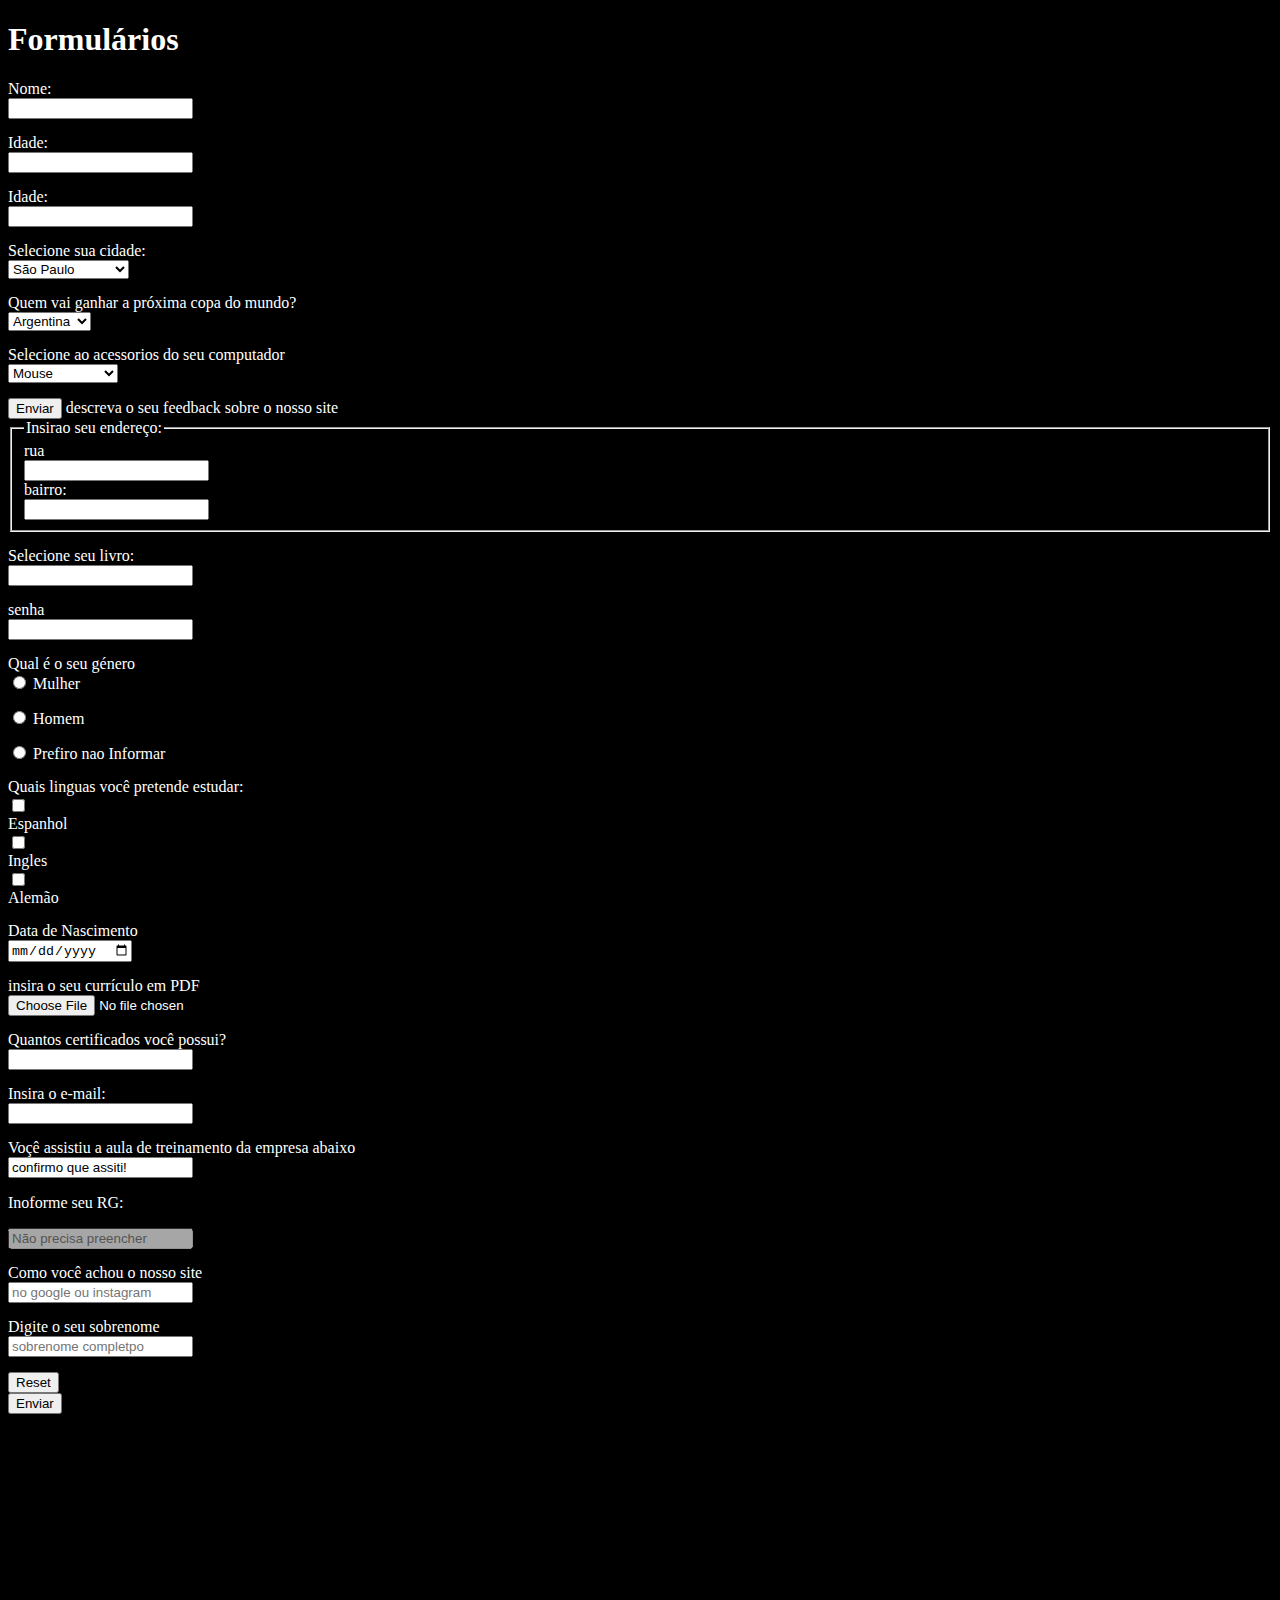
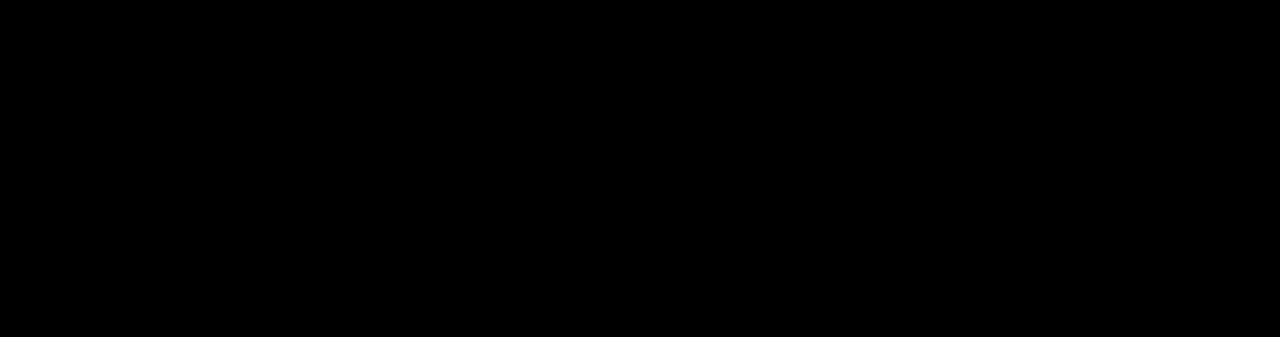
<file: atividade antiga/index.html>
<!DOCTYPE html>
<html lang="pt-br">
<head>
    <meta charset="UTF-8">
    <meta name="viewport" content="width=device-width, initial-scale=1.0">
    <title>Formulários</title>
    <link rel="stylesheet" href="./css/style.css" />
</head>
<body>
<h1>Formulários</h1>
  <form action="registro.php" method="GET">
    <div>
        <label>Nome:</label>
        <input type="text"/>
    </div>
 
    <!-- Atributo Name -->
 
    <div>
        <label>Idade:</label>
        <input type="text" name="age"/>
    </div>
 
    <!-- Atributo Label -->
 
    <div>
        <label for="age">Idade:</label>
        <input type="text" name="age"/>
    </div>
 
    <!-- Select -->
 
    <div>
        <label for="cidade">Selecione sua cidade:</label>
        <select name="cidade">
            <option value="São Paulo">São Paulo</opton>
            <option value="Tabõao da Serra">Taboão da Serra</option>
            <option value="Osasco">Osasco</option>
        </select>
    </div>
 
    <!-- Selected -->
 
    <div>
        <label for="selecao">Quem vai ganhar a próxima copa do mundo?</label>
        <select name="times">
            <option value="Argentina">Argentina</option>
            <option value="Fanca">França</option>
            <option value="Alemanha">Alemanha</option>
            <option value="Brasil">Brasil</option>
        </select>
    </div>
 
    <!-- acessorios de varios select -->
 
    <div>
 
            <label for="acessorios">Selecione ao acessorios do seu computador</label>
 
            <select name="acessorios">
                <option value="mouse">Mouse</option>
                <option value="teclado">Teclado</option>
                <option value="fone-de-ouvido">fone de ouvido</option>
                <option value="webcam">webcam</option>
            </select>
 
    </div>
 
    <!-- Submit botão -->
        <input type="submit" value="Enviar"/>
   
    <!-- textura -->
 
    <label for="feedback">descreva o seu feedback sobre o nosso site</label>
    <textura name="feedback"></textura>
 
    <!-- fildset e a "linha" - "legenda"-->
 
    <div>
        <fieldset>
        <legend>Insirao seu endereço:</legend>
        <label for="rua">rua</label>
        <input type="text" name="rua"/>
        <label for="bairro">bairro:</label>
        <input type="text" name="bairro"/>
        </fieldset>
    </div>
 
    <!-- Datalist -->
 
    <div>
        <label for="livro">Selecione seu livro:</label>
        <input type="text" list="livros" name="livro"/>
    </div>
 
    <datalist id="livros">
        <option value="Meu pé de laranja lima"></option>
        <option value="O pequeno príncipe"></option>
        <option value="five nights at freddy's: olhos prateados"></option>
        <option value="O morro dos ventos uivantes"></option>
    </datalist>
 
    <!-- password -->
 
    <div>
        <label for="senha">senha</label>
        <input type="password" name="senha"/>
    </div>
 
    <!-- input radio -->    
    <div>
        <label for="genero">Qual é o seu género</label>
        <div class="radio">
            <input type="radio" value="Mulher" name="genero"/>
            <label for="Mulher">Mulher</label>
        </div>
        <div class="radio">
            <input type="radio" value="Homem" name="genero"/>
            <label for="Homem">Homem</label>
        </div>
        <div class="radio">
            <input type="radio" value="prefiro-nao-informa" name="genero"/>
            <label for="Outro">Prefiro nao Informar</label>
        </div>
    </div>
 
    <!-- imput checkbox -->

    <div>
        <label for="linguasestrangeiras">Quais linguas você pretende estudar:</label>
        
        <!-- reaproveitando css da class radio -->

        <input type="checkbox" name=""linguasestrangeiras" value="espanhol"> <label for="espanhol">Espanhol</label>

        <input type="checkbox" name=""linguasestrangeiras" value="ingles"> <label for="ingles">Ingles</label>

        <input type="checkbox" name=""linguasestrangeiras" value="alemao"> <label for="alemao">Alemão</label>

    </div>

    <!-- impult data -->

    <div>
        <label for="datadenascimento">Data de Nascimento</label>
        <input type="date" name="datadenascimento"/>
    </div>

      <!-- input file -->

      <div>
        <label for="arquivo">insira o seu currículo em PDF</label>
       <input type="file" name="arquivo">
     
    </div>
     
     <!-- input number -->
     <div>
        <div>
           
       <label for="certificado">Quantos certificados você possui?</label>
       <input type="number" name="certificados">
     
     </div>

     <!-- input E-mail -->
      <div>
        <label for="emailinserido">Insira o e-mail:</label>
        <input type="email" name="emailinserido">
      </div>

      <!-- atributo de valores -->
      <div>
        <label for="confirmaraula">Voçê assistiu a aula de treinamento da empresa abaixo</label>
        <input type="text" value="confirmo que assiti!" name="confirmaraula">
      </div>

      <!-- Atributo disabled -->
 
    <div>
        <p>Inoforme seu RG:</p>
        <input type="text" value="Não precisa preencher" disabled>
    </div>

    <!-- Atributo Placeholder -->
    <div>
        <label for="pesquisa">Como você achou o nosso site</label>
        <input type="text" name="pesquisa" placeholder="no google ou instagram">
    </div>

    <!-- atributo required -->
    <div>
        <label for="sobrenome">Digite o seu sobrenome</label>
        <input type="text" name="sobrenome" placeholder="sobrenome completpo" required>
    </div>



    <!-- limpando/resetando o formulario -->
    <input type="reset" valve="limpar"/>
 
 
 
 
 
 
    <!-- submit botao -->
 
    <input type="submit" value="Enviar"/>
 
 
 
  </form>
</body>
</html>
</file>
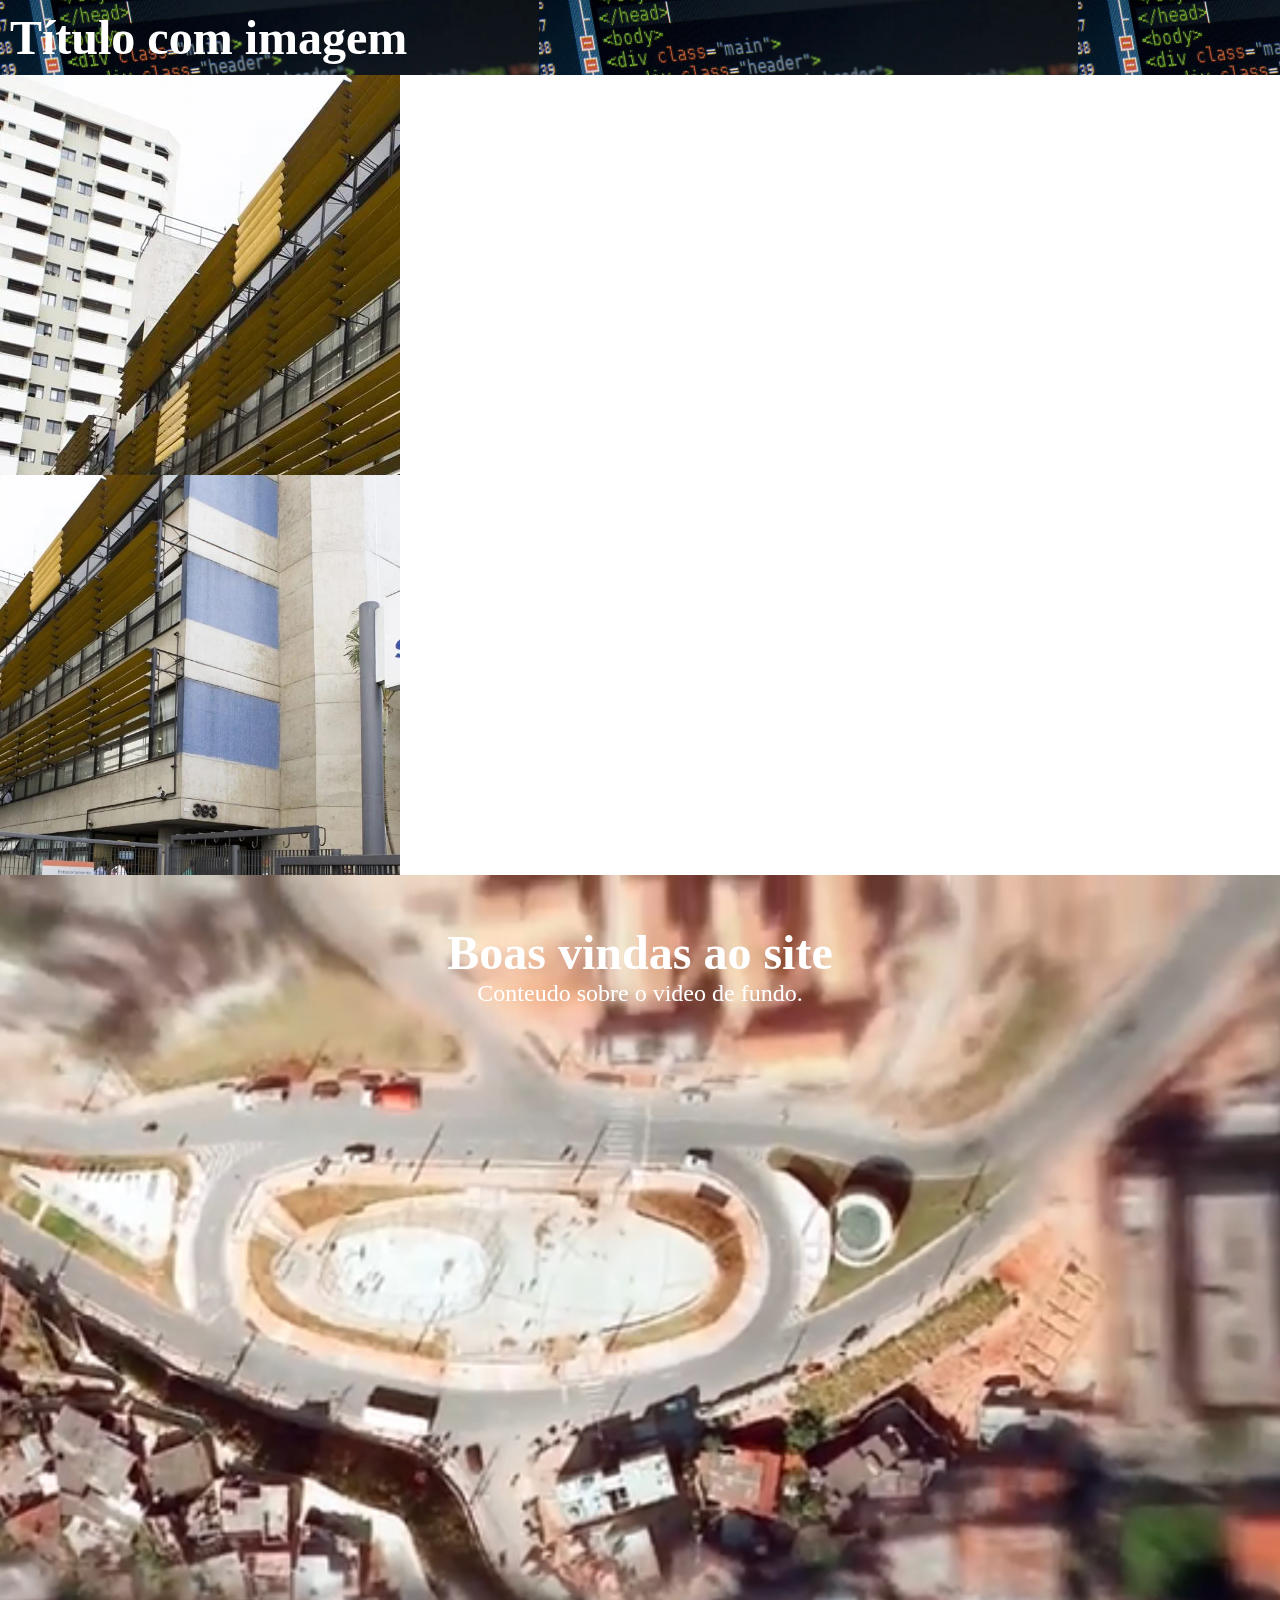
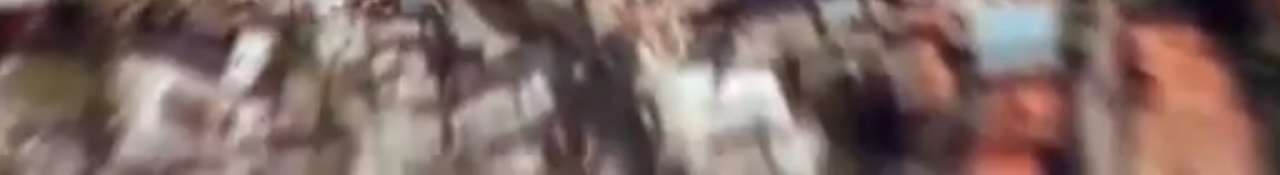
<file: backgrond/index.html>
<!DOCTYPE html>
<html lang="pt-br">
<head>
    <meta charset="UTF-8">
    <meta name="viewport" content="width=device-width, initial-scale=1.0">
    <title>Background image</title>
    <link rel="stylesheet" href="./css do backgrond/style.css" />
</head>
<body>
    <!-- Background img -->
 
    <h1 class="bgimage">Título com imagem</h1>
 
    <!-- Centralizar o Background imag -->
     <div class="bgimg-naocentral"></div>
     <div class="bgimg-central"></div>


     <!-- videos com bacrkgrond -->



    <div class="video-background">
        <video autoplay muted loop id="meuVideo">
            <source src="./videos/zoomterra.mp4"
            typer="video/mp4">
        </video>
        <div class="content">
        <h1>Boas vindas ao site</h1>
        <p>Conteudo sobre o video de fundo.</p>
        </div>
    </div>
        
    



</body>


</html>
</file>
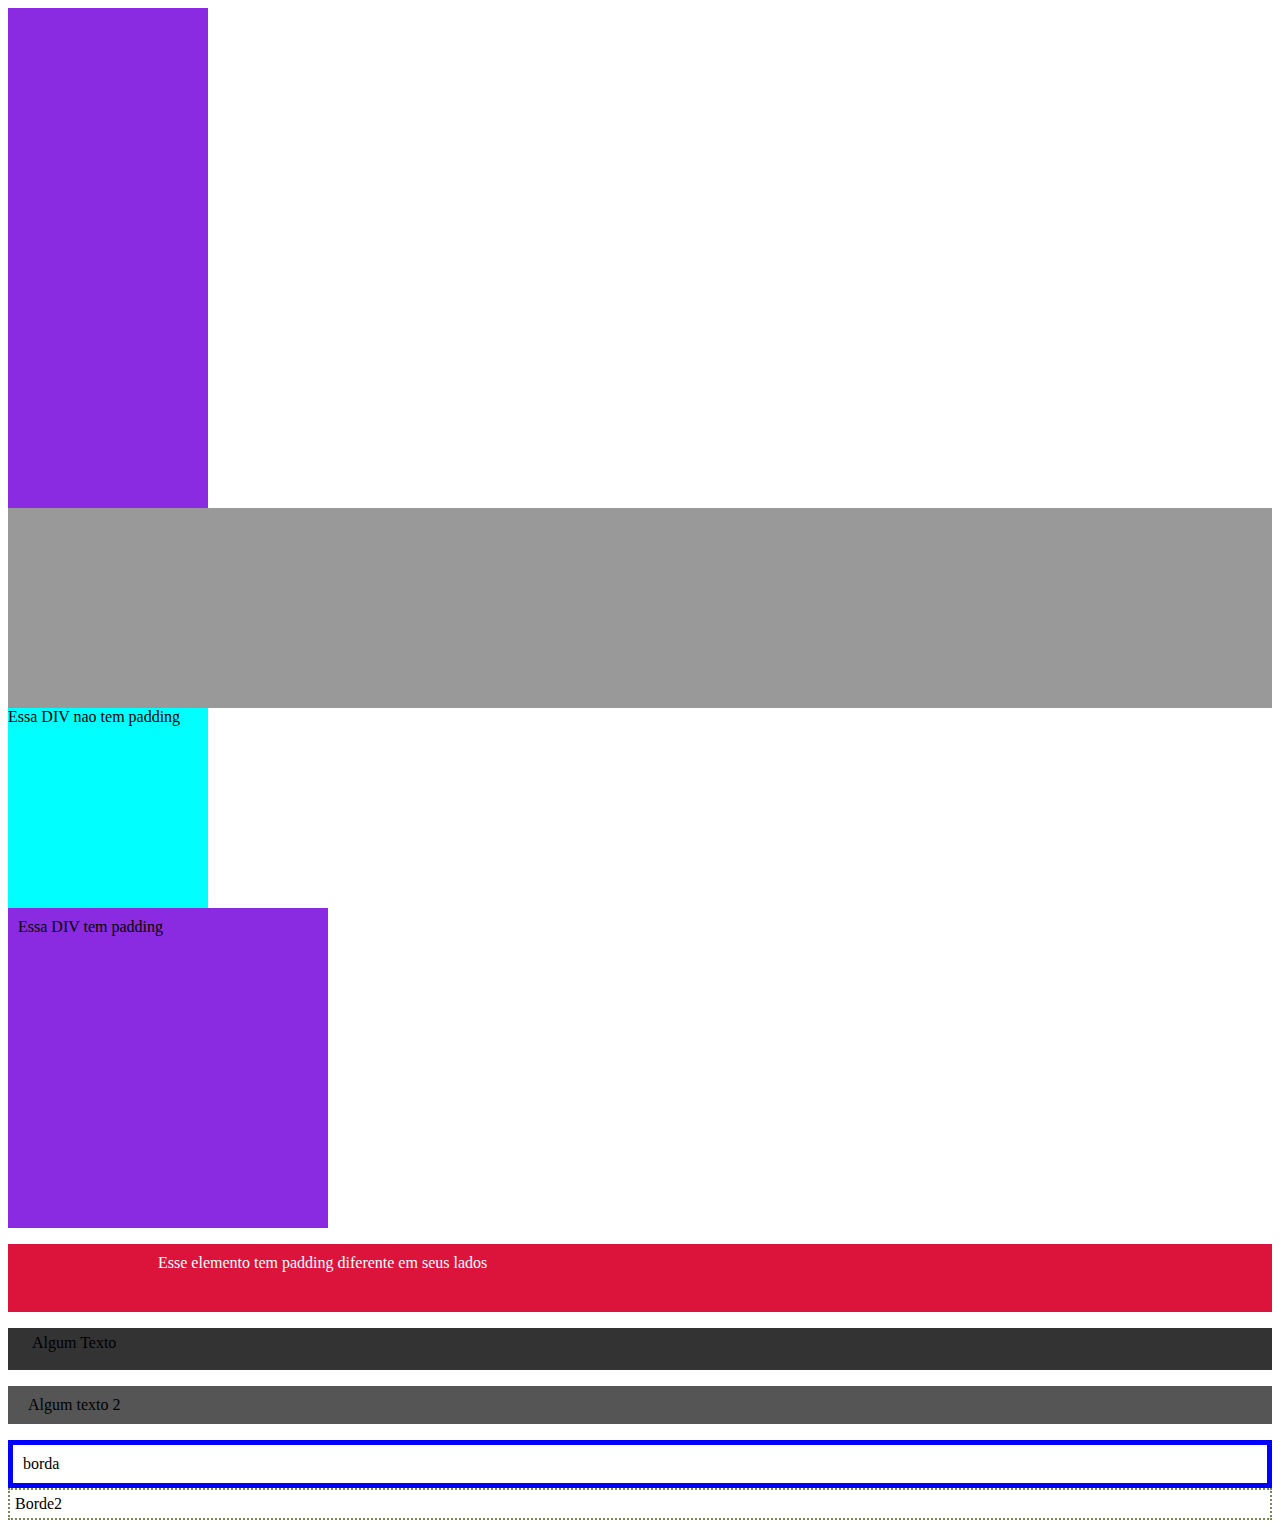
<file: boxmodel/index.html>
<!DOCTYPE html>
<html lang="pt-br">
<head>
    <meta charset="UTF-8">
    <meta name="viewport" content="width=device-width, initial-scale=1.0">
    <title>box model</title>
    <link rel="stylesheet" href="./css/style.css"
</head>
<body>
    <!-- altura e largura -->
    <div class="altura-largura"></div>
    <div class="altura-largura-nova"></div>

    <!-- padding -->

    <div class="sem-padding">Essa DIV nao tem padding</div>
    <div class="com-padding">Essa DIV tem padding</div>

    <!-- padding por lados -->
    <p class="padding-lados">Esse elemento tem padding diferente em seus lados</p>

    <!-- shorthand propriedades / propriedades abreviadas -->

    <p class="shorthand-padding">Algum Texto</p>
    <p class="shorthand-padding2">Algum texto 2</p>

    <!-- border -->

    <div class="border">borda</div>
    <div class="borde2">Borde2</div>








</body>
</html>
</file>
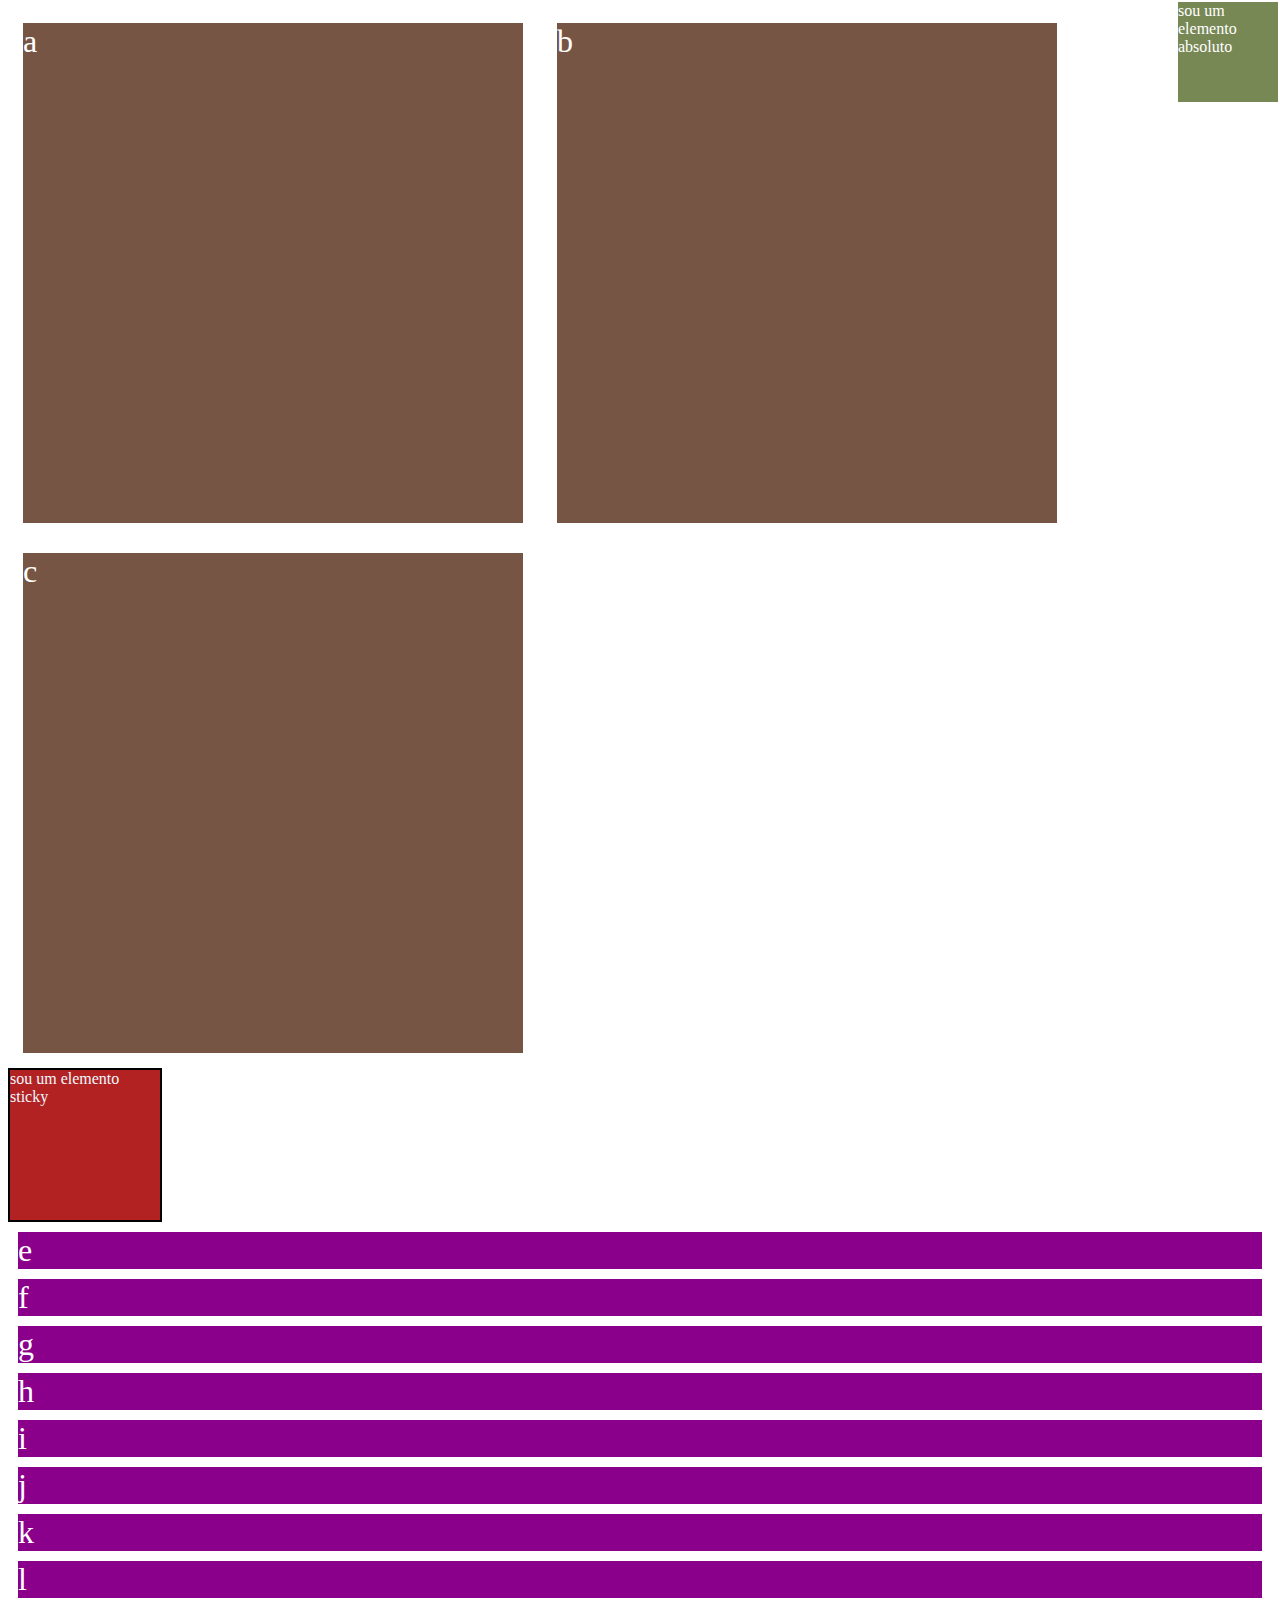
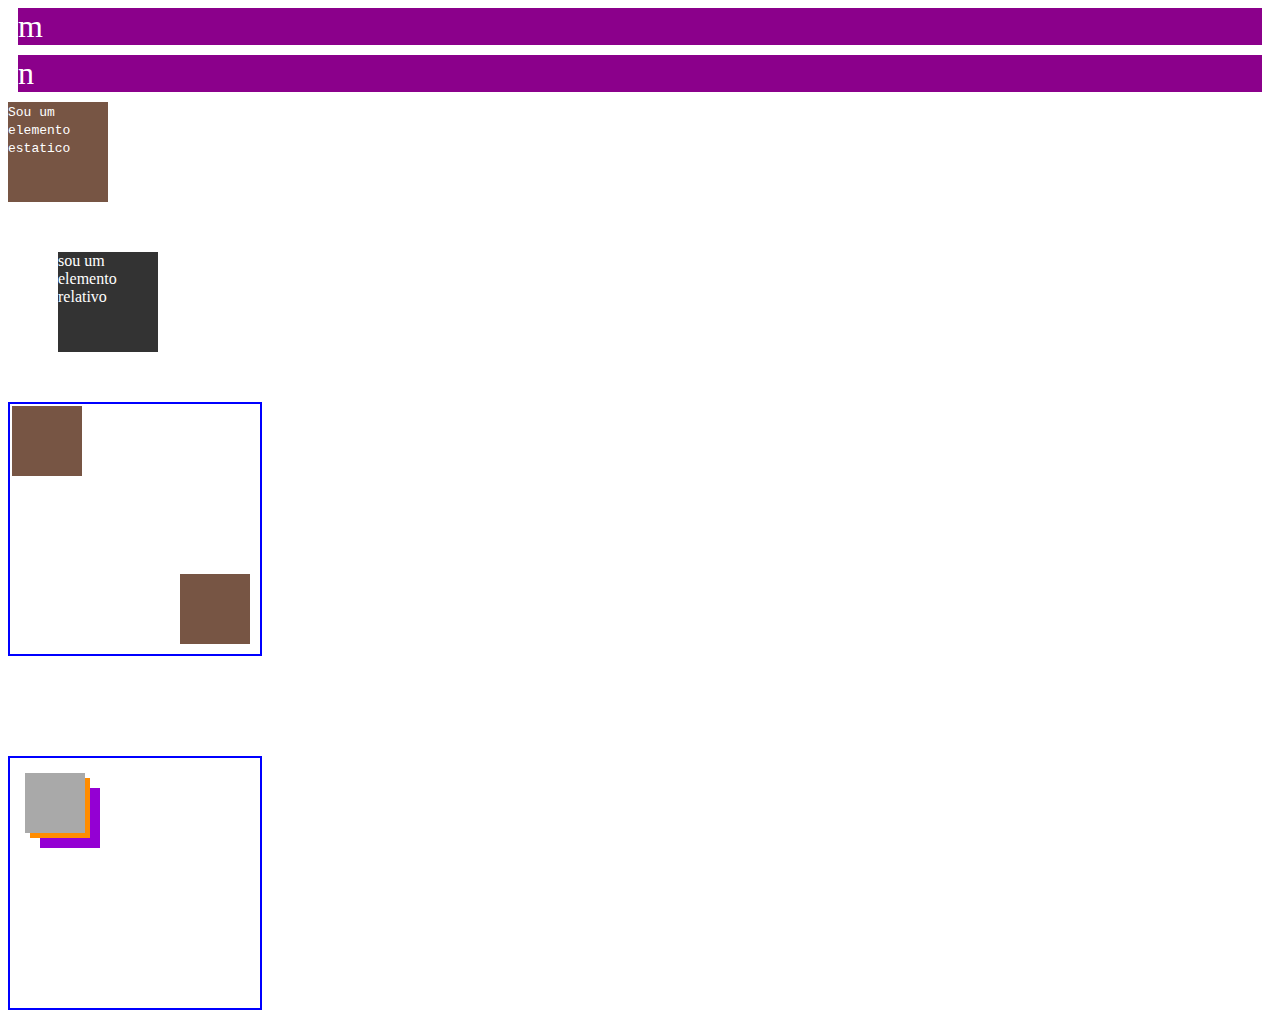
<file: dsplay posição/index.html>
<!DOCTYPE html>
<html lang="pt-br">
<head>
    <meta charset="UTF-8">
    <meta name="viewport" content="width=device-width, initial-scale=1.0">
    <title>Display e Position</title>
    <link rel="stylesheet" href="./css/style.css">
</head>
<body>
    <!-- Display: bloco embutido -->
    <div class="inline-block">a</div>
    <div class="inline-block">b</div>
    <div class="inline-block">c</div>
    <!-- posição sticky -->
    
    <div class="sticky">
        <span>sou um elemento sticky</span>
    </div>

    <!-- Display: bloco de exibição -->
    <div class="block">e</div>
    <div class="block">f</div>
    <div class="block">g</div>
    <div class="block">h</div>
    <div class="block">i</div>
    <div class="block">j</div>
    <div class="block">k</div>
    <div class="block">l</div>
    <div class="block">m</div>
    <div class="block">n</div>
    
    <!-- Escondendo o Elemento -->
    <p class="escondendo">Esse parágrafo deve se esconder</p>
   
    <!-- posição estatica -->

    <div class="static">
        <samp>Sou um elemento estatico</samp>
    </div>

    <!-- posição relativa -->

    <div class="relative">
        <span>sou um elemento relativo</span>
    </div>

    <!-- posição absoluta -->
     <div class="absolute">
        <span>sou um elemento absoluto</span>
    </div>


    <!-- posição relativa com Absoluta -->

    <div class="bloco-relativo">
        <div class="bloco-absoluto-1"></div>
        <div class="bloco-absoluto-2"></div>
    </div>

   <!-- Z-index -->
   <div class="bloco-relativo">
    <div class="bloco-absoluto-3"></div>
    <div class="bloco-absoluto-4"></div>
    <div class="bloco-absoluto-5"></div>
</div>







 
</body>
</html>
</file>
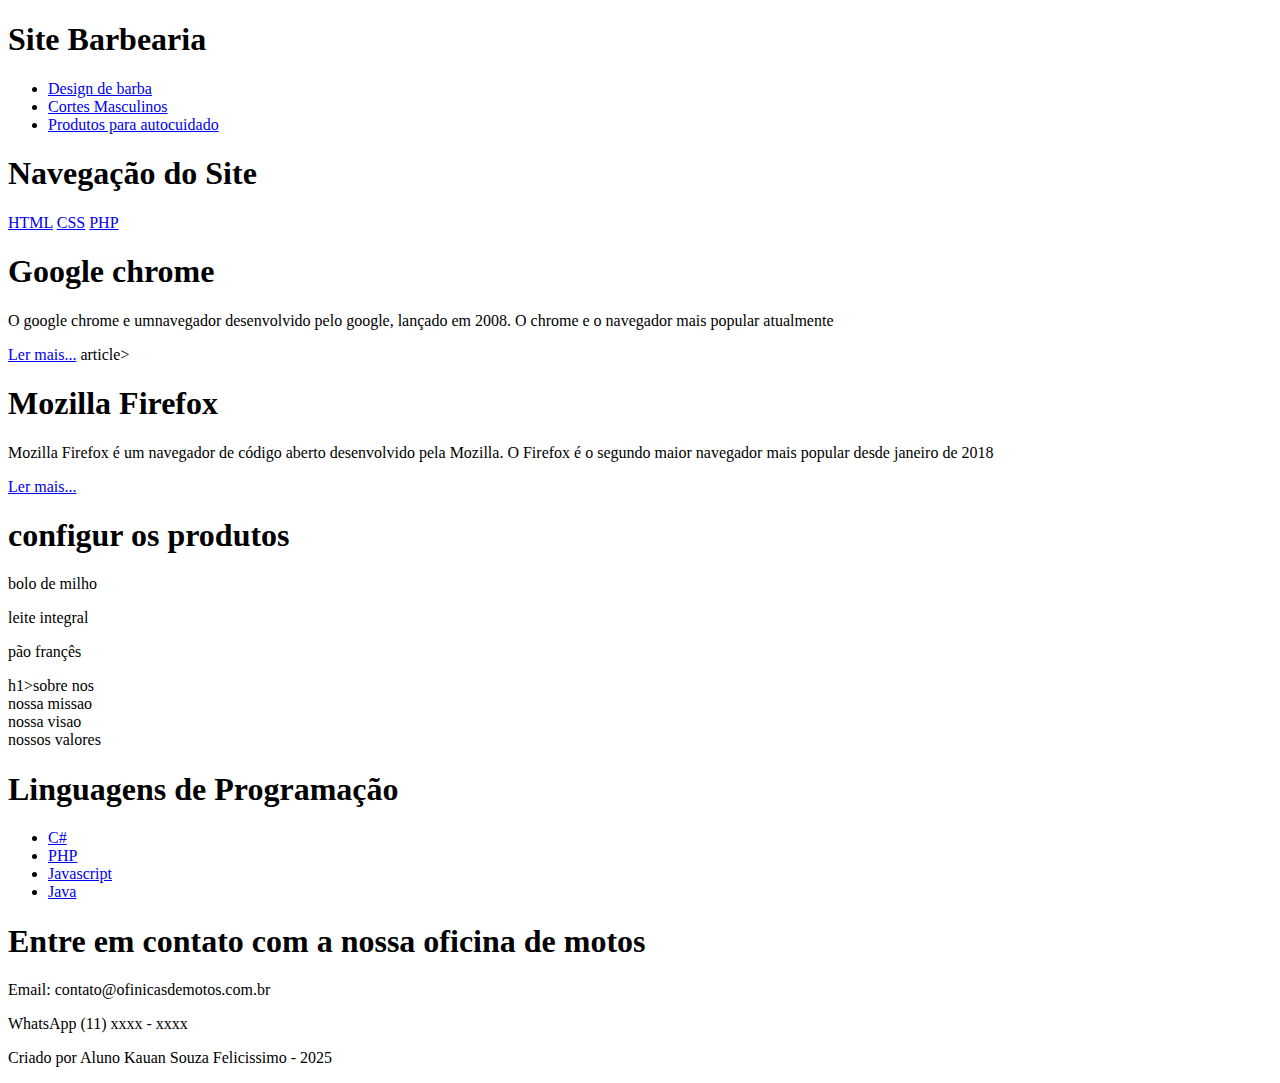
<file: estrutura semantica/index.html>
<!DOCTYPE html>
<html lang="pt-br">
<head>
    <meta charset="UTF-8">
    <meta name="viewport" content="width=device-width, initial-scale=1.0">
    <title>estrutura semantica</title>
</head>
<body>
    <!-- Header -->
    <header>
        <h1>Site Barbearia</h1>
        <ul>
            <li><a href="#">Design de barba</a></li>
            <li><a href="#">Cortes Masculinos</a></li>
            <li><a href="#">Produtos para autocuidado</a></li>
        </ul>
     </header>
     <!-- Nav -->
      <nav>
        <h1>Navegação do Site</h1>
        <a href="https://www.w3schools.com/html/default.asp">HTML</a>
        <a href="https://www.w3schools.com/css/default.asp">CSS</a>
        <a href="https://www.w3schools.com/php/default.asp">PHP</a>
      </nav>

    <!-- article -->
     <h1>Google chrome</h1>
    <p>O google chrome e umnavegador desenvolvido pelo google, lançado em 2008. O chrome e o navegador mais popular atualmente</p>
    <a href="#">Ler mais...</a>

    article>
           <h1>Mozilla Firefox</h1>
           <p>Mozilla Firefox é um navegador de código aberto desenvolvido pela Mozilla. O Firefox é o segundo maior navegador mais popular desde janeiro de 2018</p>
              <a href="#">Ler mais... </a>
        </article>




    <!-- Section -->
        <main>
    <section>
        <h1>configur os produtos</h1>
            <p>bolo de milho</p>
            <p>leite integral</p>
            <p>pão françês</p>
    </section>
    <section>
         h1>sobre nos</h1>
         <li>nossa missao</li>
         <li>nossa visao</li>
         <li>nossos valores</li>
    </section>
        </main>
    <!-- Aside -->
    <aside>
        <h1>Linguagens de Programação</h1>
        <ul>
            <li><a href="https://www.w3schools.com/cs/index.php">C#</a></li>
            <li><a href="https://www.w3schools.com/php/default.asp">PHP</a></li>
            <li><a href="https://www.w3schools.com/js/default.asp">Javascript</a></li>
            <li><a href="https://www.w3schools.com/java/default.asp">Java</a></li>
        </ul>
     </aside>
 
    <!-- Footer -->
     <footer>
        <div>
            <h1>Entre em contato com a nossa oficina de motos</h1>
            <p>Email: contato@ofinicasdemotos.com.br</p>
            <p>WhatsApp (11) xxxx - xxxx</p>
        </div>
        <p>Criado por Aluno Kauan Souza Felicissimo - 2025</p>
     </footer>

     

</body>
</html>
</file>
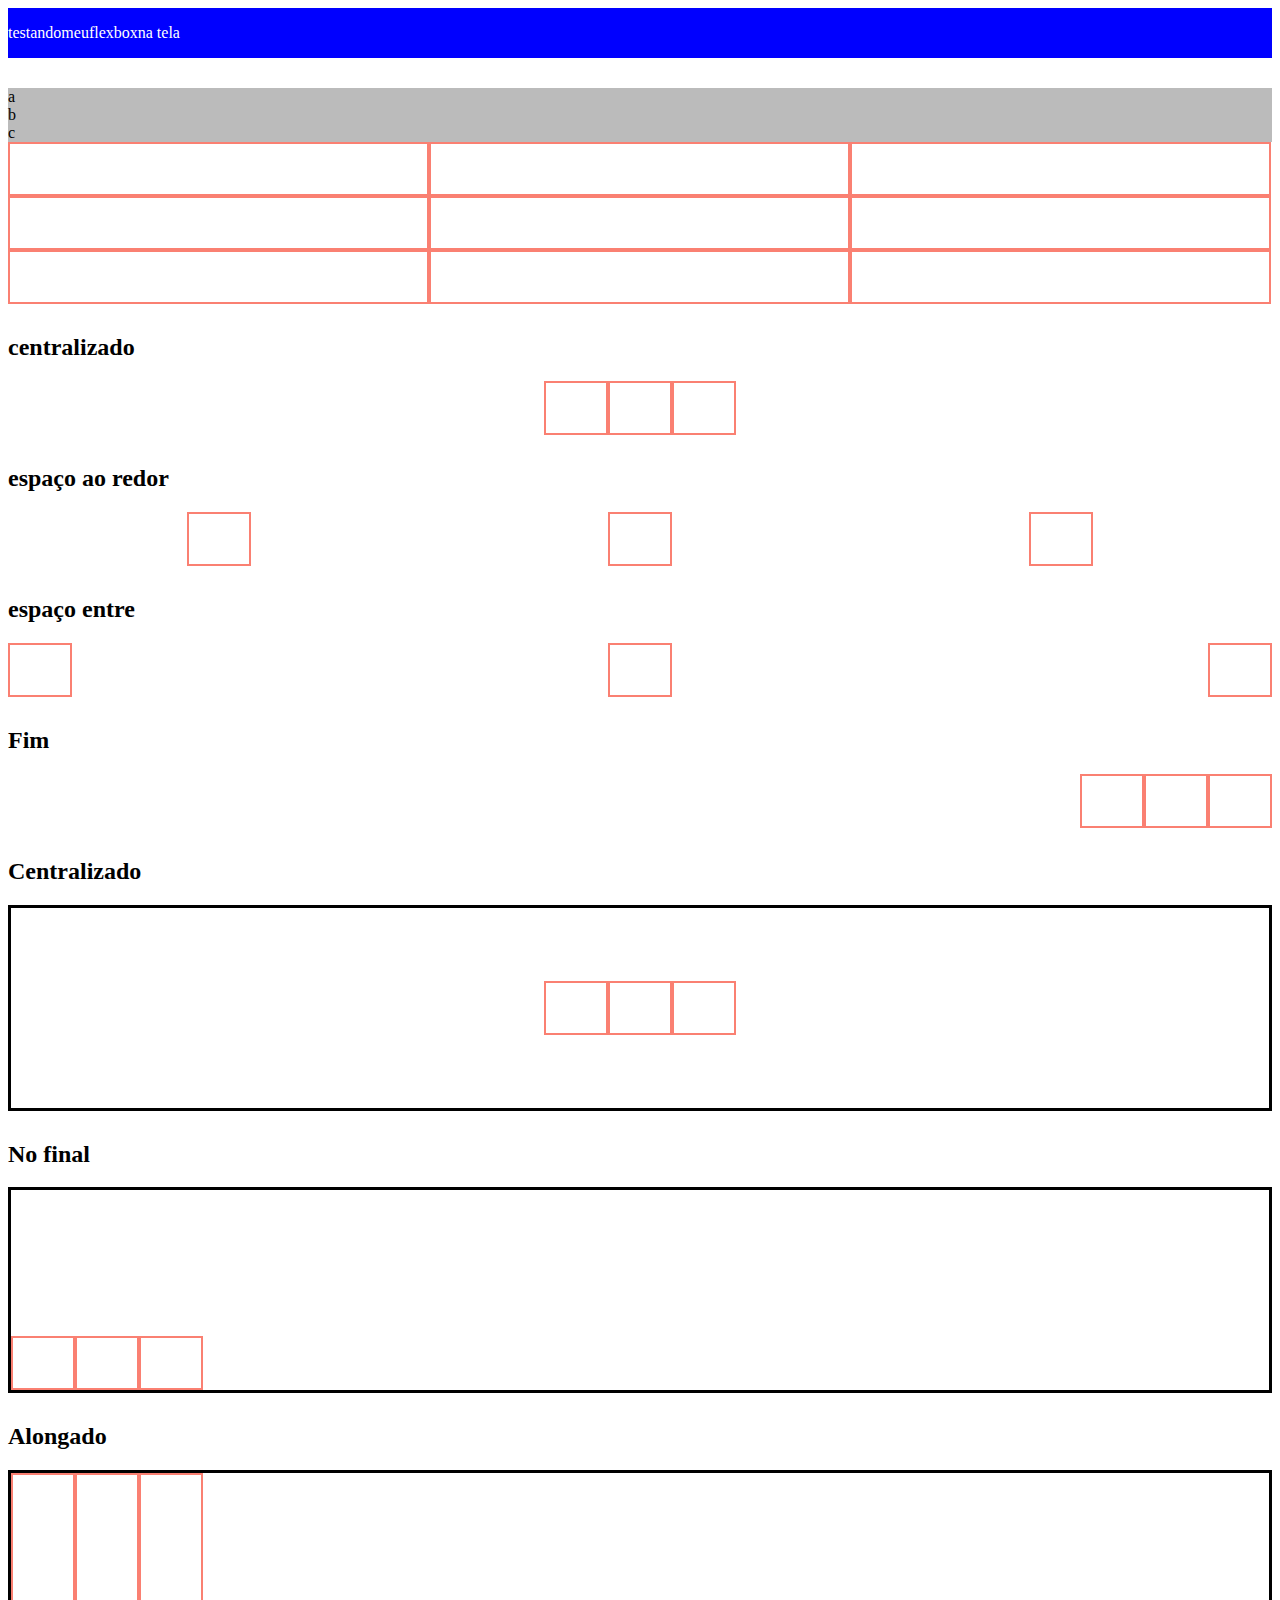
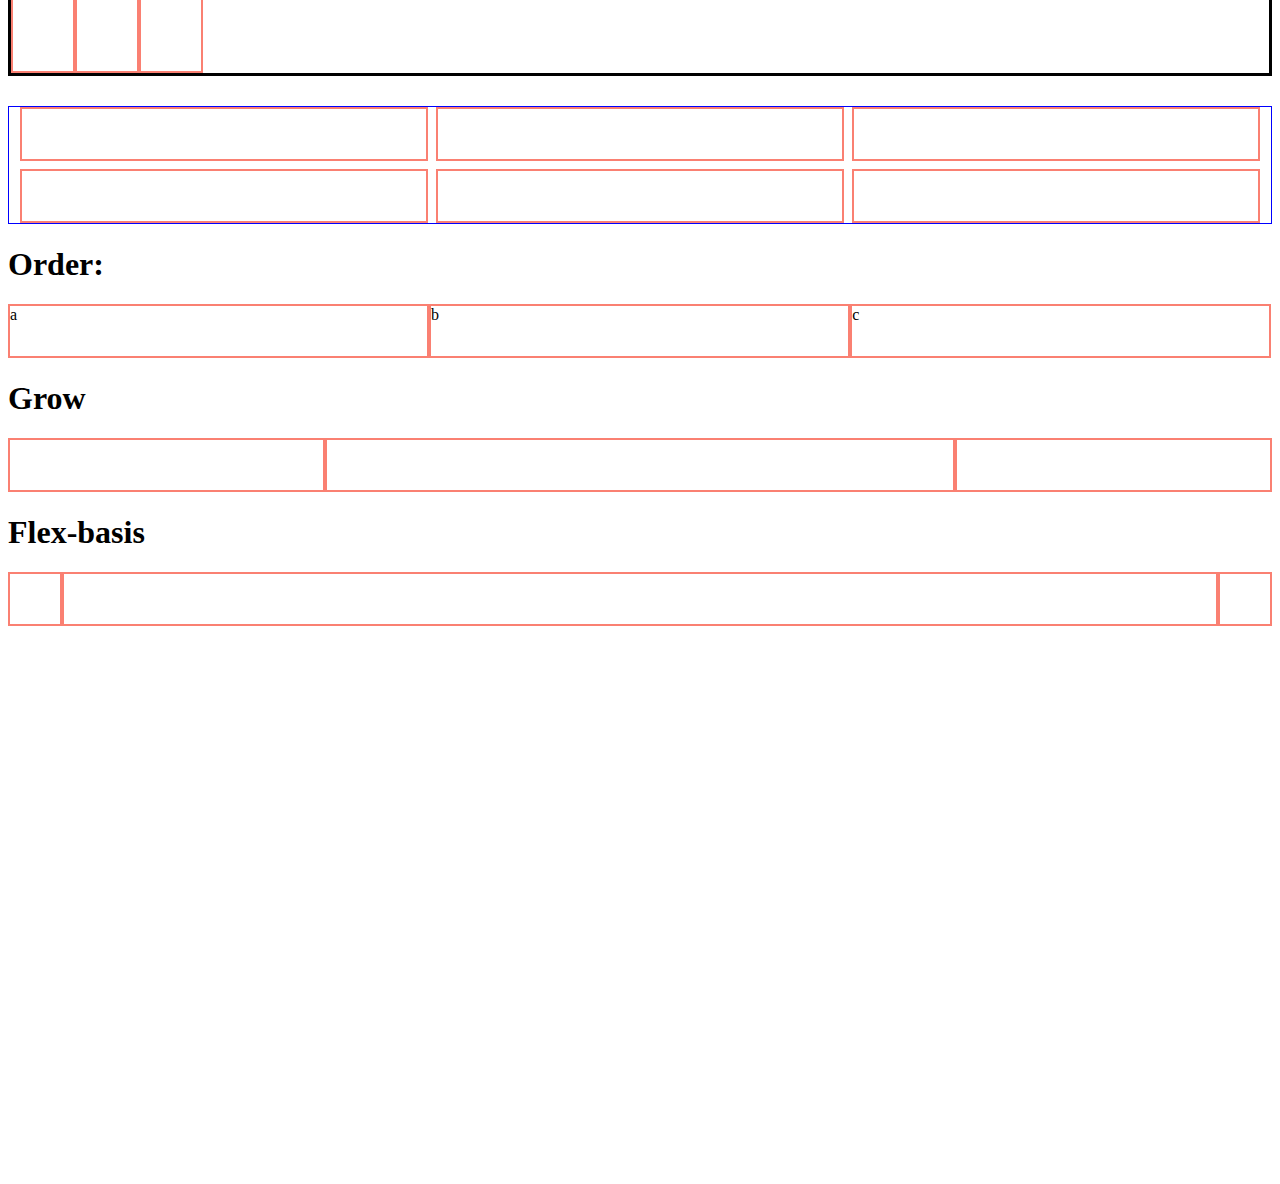
<file: flex box/index.html>
<!DOCTYPE html>
<html lang="pt-br">
<head>
    <meta charset="UTF-8">
    <meta name="viewport" content="width=device-width, initial-scale=1.0">
    <title>Flexbox</title>
    <link rel="stylesheet" href="./css/style.css">
</head>
<body>
    <!-- Flexbox -->
     <div class="flexbox">
        <p>testando</p>
        <p>meu</p>
        <p>flexbox</p>
        <p>na tela</p>
     </div>
 
     <!-- Flex Direction -->
      <div class="flex-direction">
        <span>a</span>
        <span>b</span>
        <span>c</span>
      </div>
 
    <!-- Flex Wrap -->
     <div class="flex-wrap">
        <div class="caixa"></div>
        <div class="caixa"></div>
        <div class="caixa"></div>
        <div class="caixa"></div>
        <div class="caixa"></div>
        <div class="caixa"></div>
        <div class="caixa"></div>
        <div class="caixa"></div>
        <div class="caixa"></div>
     </div>
 
     <!-- Flex justify-content -->
     <h2>centralizado</h2>
     <div class="center">
        <div class="caixa"></div>
        <div class="caixa"></div>
        <div class="caixa"></div>
     </div>
 
     <h2>espaço ao redor</h2>
     <div class="space-around">
        <div class="caixa"></div>
        <div class="caixa"></div>
        <div class="caixa"></div>
     </div>
 
     <h2>espaço entre</h2>
     <div class="space-between">
        <div class="caixa"></div>
        <div class="caixa"></div>
        <div class="caixa"></div>
     </div>
 
     <h2>Fim</h2>
     <div class="end">
        <div class="caixa"></div>
        <div class="caixa"></div>
        <div class="caixa"></div>
     </div>
 
     <!-- Flex align-items -->
     <h2>Centralizado</h2>
     <div class="align-center">
        <div class="caixa"></div>
        <div class="caixa"></div>
        <div class="caixa"></div>
     </div>
 
     <h2>No final</h2>
     <div class="flex-end">
        <div class="caixa"></div>
        <div class="caixa"></div>
        <div class="caixa"></div>
     </div>
 
     <h2>Alongado</h2>
     <div class="stretch">
        <div class="caixa"></div>
        <div class="caixa"></div>
        <div class="caixa"></div>
     </div>
 
    <!-- Gap -->
     <div class="gap">
        <div class="caixa"></div>
        <div class="caixa"></div>
        <div class="caixa"></div>
        <div class="caixa"></div>
        <div class="caixa"></div>
        <div class="caixa"></div>
     </div>
   
    <!-- Order -->
     <h1>Order:</h1>
     <div class="order">
        <div class="caixa" id="c">c</div>
        <div class="caixa" id="b">b</div>
        <div class="caixa" id="a">a</div>
     </div>
     
    <!-- Grow -->
     <h1>Grow</h1>
     <div class="grow">
        <div class="caixa"></div>
        <div class="caixa maior"></div>
        <div class="caixa"></div>
     </div>

    <!-- Flex-basis -->
    <h1>Flex-basis</h1>
    <div class="flex-basis">
       <div class="caixa"></div>
       <div class="caixa maior"></div>
       <div class="caixa"></div>
    </div>
</body>
</html>
</file>
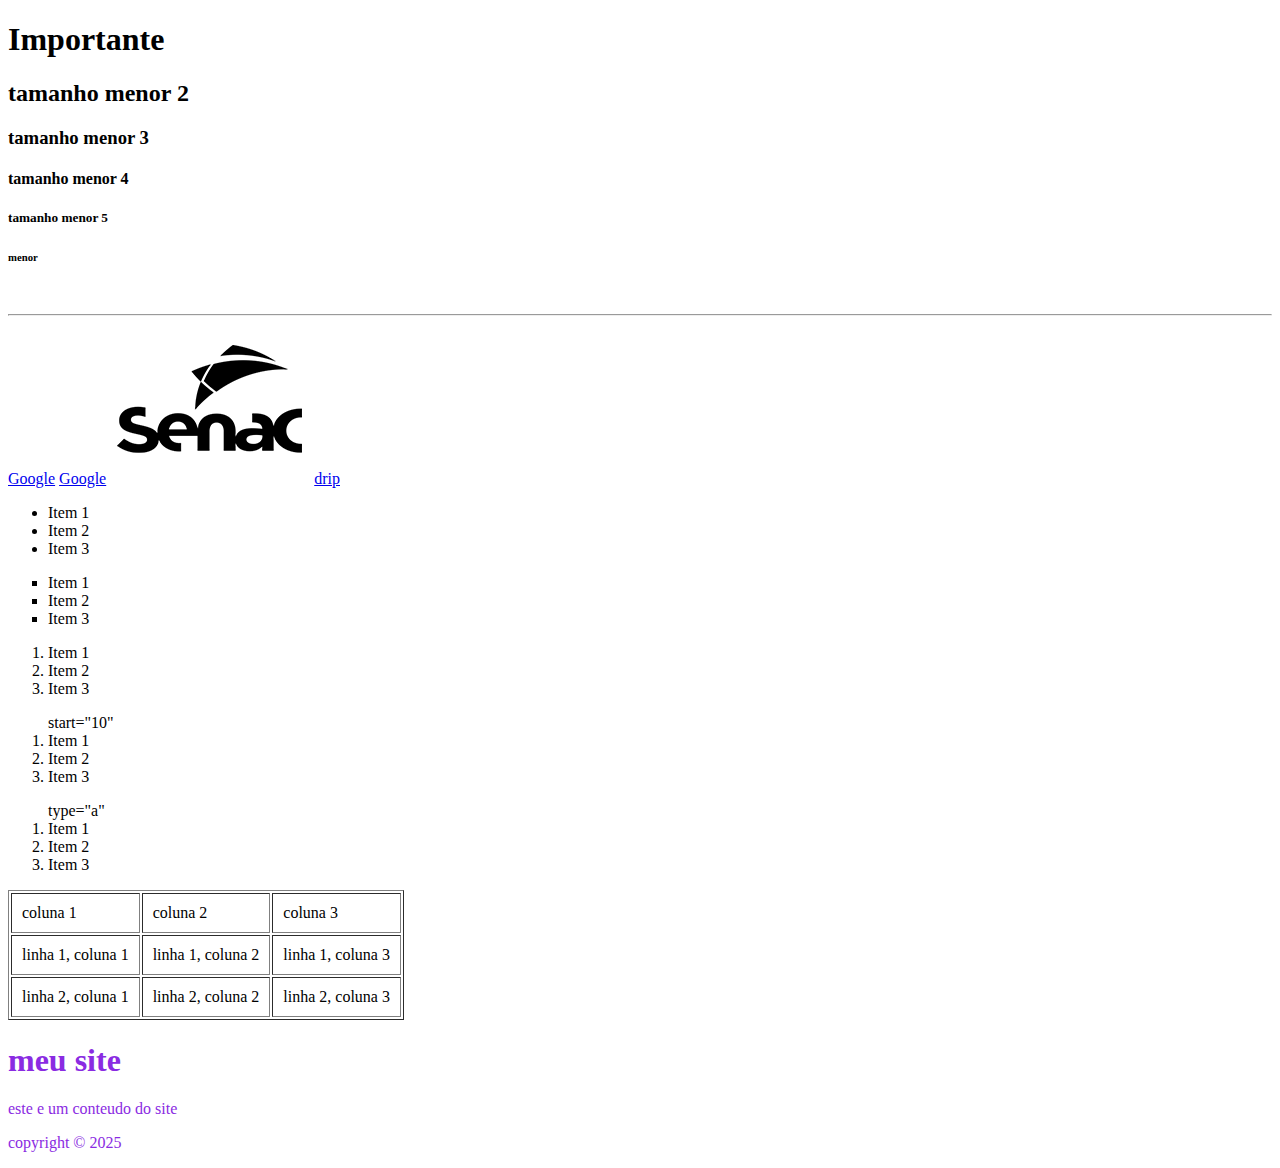
<file: meu primeiro site/index.html>
<!DOCTYPE html>
<html lang="pt-br">
<head>
    <meta charset="UTF-8">
    <meta name="viewport" content="width=device-width, initial-scale=1.0">
    <title>Meu primeiro site</title>
</head>
<body>

    <!-- Títulos -->
    <h1> Importante </h1>
    <h2> tamanho menor 2 </h2>
    <h3> tamanho menor 3 </h3>
    <h4> tamanho menor 4 </h4>
    <h5> tamanho menor 5 </h5>
         <h6> menor </h6>

    <!-- Quebra de linhas -->
    <br />

    <!-- linha horizontal -->
    <hr />

    <!-- este e um comentario -->
    <a href="https://www.google.com" target="_blank">Google</a>
    <a href="https://www.google.com" target="_self">Google</a>

    <img src="img/logo-SENAC.png" />

    <a Href="https://encrypted-tbn0.gstatic.com/images?q=tbn:ANd9GcR94sXXEo4Dbg-GSXDEusaO5iLX2n8c2vF_4g&s" target="_blank">drip</a>

    <!-- Lista não ordenada -->
    <ul>
        <li>Item 1</li>
        <li>Item 2</li>
        <li>Item 3</li>
     </ul>
 
     <!-- Lista não ordenada com atributo type-->
     <ul type="square">
        <li>Item 1</li>
        <li>Item 2</li>
        <li>Item 3</li>
     </ul>
 
        <!-- Lista ordenada -->
 
        <ol>
            <li>Item 1</li>
            <li>Item 2</li>
            <li>Item 3</li>
        </ol>

         <!-- lista de ordem start -->
 
         <ol> start="10"
            <li>Item 1</li>
            <li>Item 2</li>
            <li>Item 3</li>
        </ol>

               <!-- lista de ordenada com type -->
 
               <ol> type="a"
                <li>Item 1</li>
                <li>Item 2</li>
                <li>Item 3</li>
            </ol>

            <table border="1px" cellpadding="10px">
                <tr>
                    <td>coluna 1</td>
                    <td>coluna 2</td>
                    <td>coluna 3</td>
                </tr>
                <tr>
                    <td>linha 1, coluna 1</td>
                    <td>linha 1, coluna 2</td>
                    <td>linha 1, coluna 3</td>
                </tr>
                <tr>
                    <td>linha 2, coluna 1</td>
                    <td>linha 2, coluna 2</td>
                    <td>linha 2, coluna 3</td>
                </tr>
            </table>
         
          <!-- DIV com aplica -->
            <div id="container" style="color:blueviolet">
                <h1>meu site</h1>
              <div>
                <div id="content"
              </div>  
              este e um conteudo do site
            </div>
            <div id="footer">
                <p>copyright &copy; 2025</p>
            </div>
            </div>

            

</body>
</html>
</file>
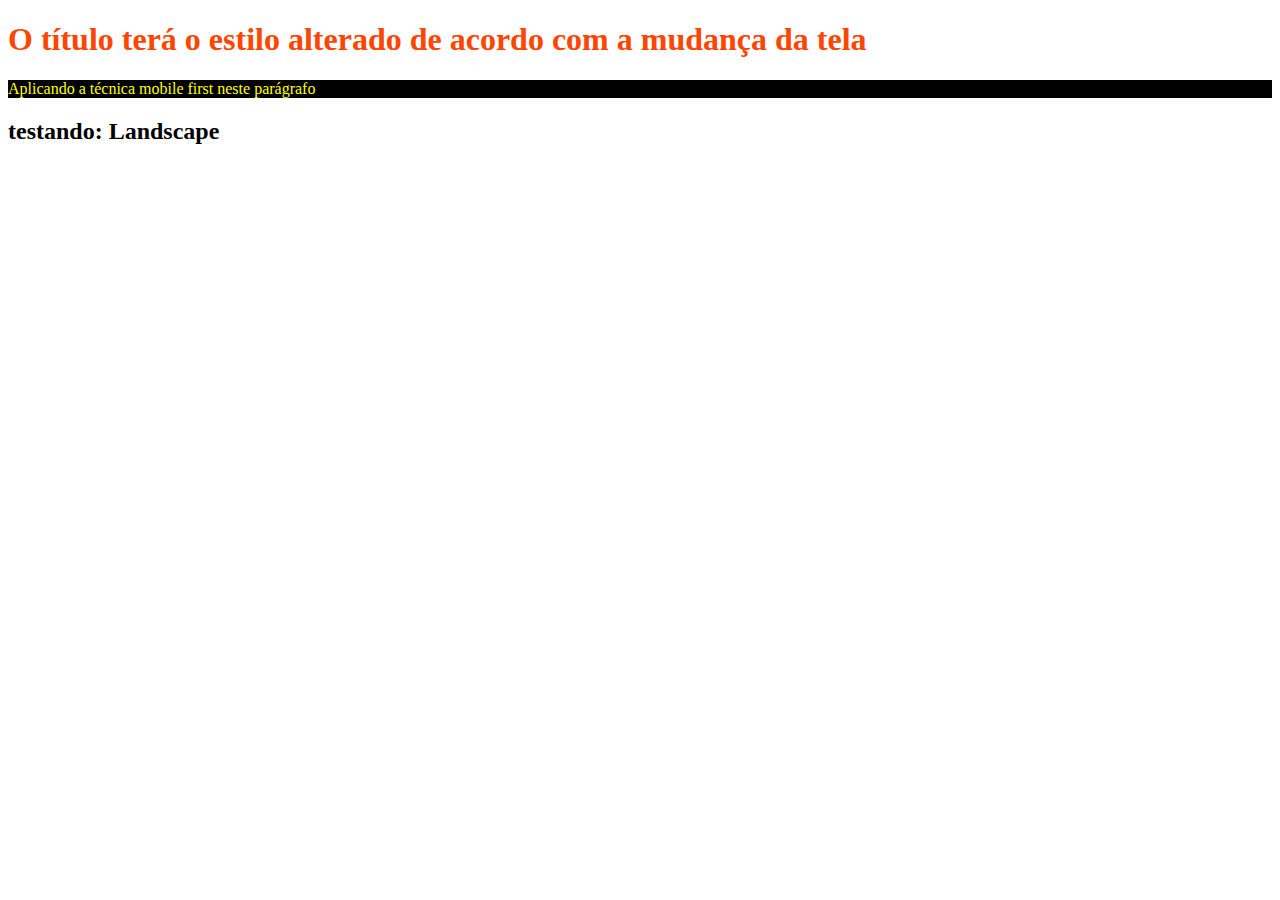
<file: responsividade/index.html>
<!DOCTYPE html>
<html lang="pt-br">
<head>
    <meta charset="UTF-8">
 
    <!-- Responsividade -->
    <meta name="viewport" content="width=device-width, initial-scale=1.0">
    <title>Responsividade</title>
    <link rel="stylesheet" href="./css/style.css">
</head>
<body>
 
    <!-- Media query -->
    <h1>O título terá o estilo alterado de acordo com a mudança da tela</h1>
 
    <!-- min-width -->
     <p>Aplicando a técnica mobile first neste parágrafo</p>
 
    <!-- landscape -->

    <h2>testando: Landscape</h2>

    




</body>
</html>
</file>
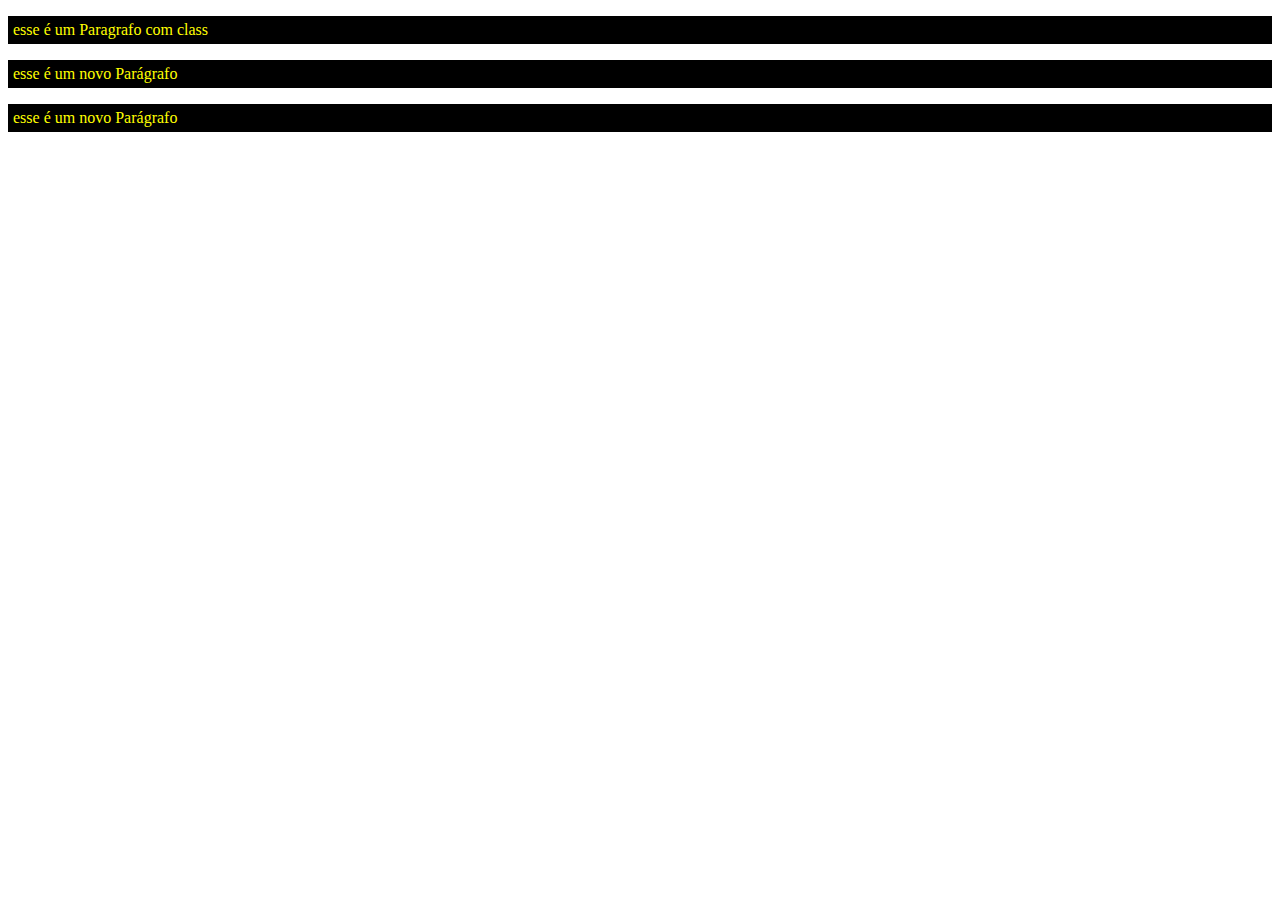
<file: novo html-css/classeid/index.html>
<!DOCTYPE html>
<html lang="pt-br">
<head>
    <meta charset="UTF-8">
    <meta name="viewport" content="width=device-width, initial-scale=1.0">
    <title>classe e id</title>
<link rel="stylesheet" href="css/style.css" />
 
</head>
<body>
   
     <!-- classe -->
      <p class="Paragrafo">esse é um Paragrafo com class</p>
      <p class="Paragrafo">esse é um novo Parágrafo</p>
      <p class="Paragrafo">esse é um novo Parágrafo</p>
 
 
</body>
</html>
</file>
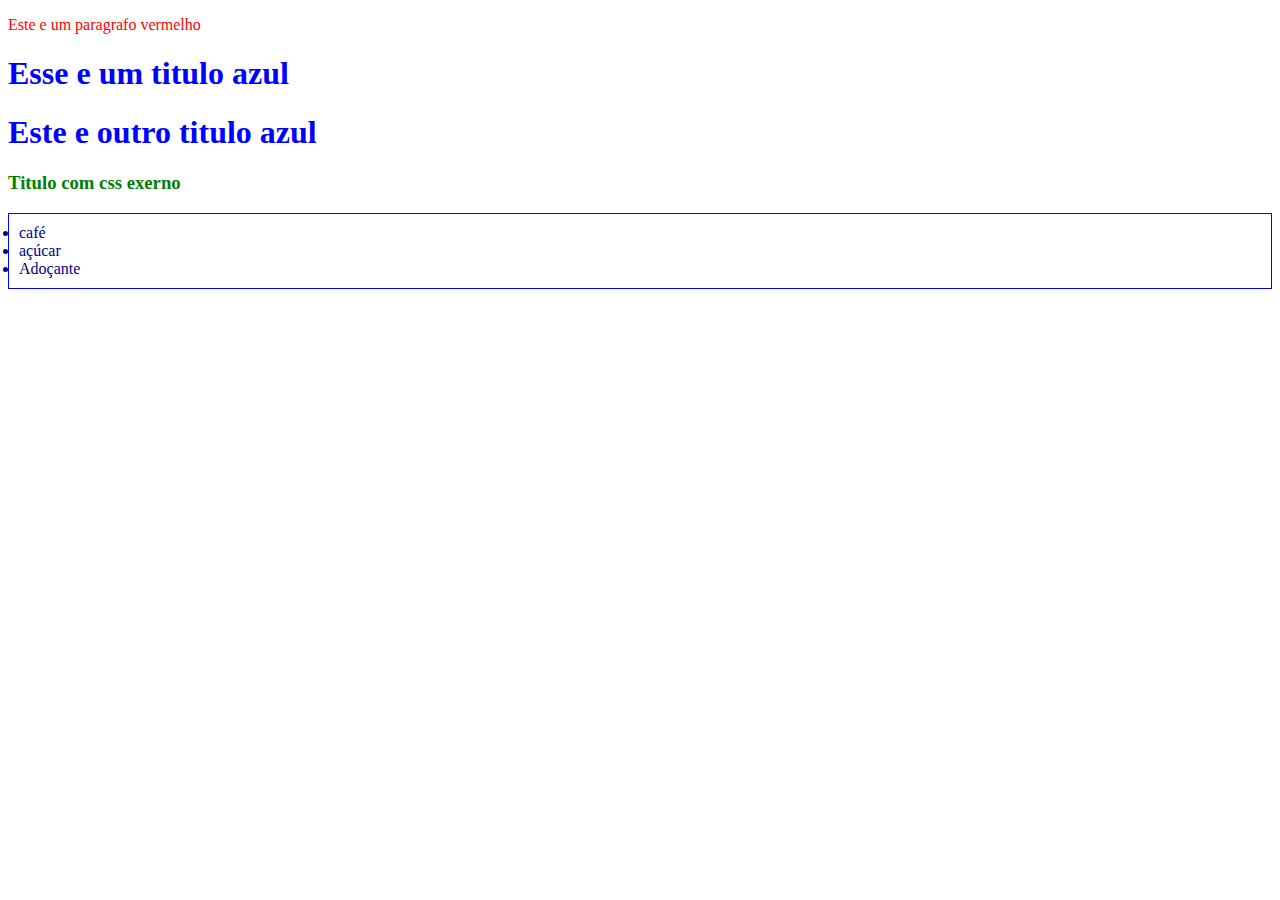
<file: novo html-css/introducaocss/index.html>
<!DOCTYPE html>
<html lang="pt-br">
<head>
    <meta charset="UTF-8">
    <meta name="viewport" content="width=device-width, initial-scale=1.0">
    <title>introdução CSS</title>

    <!-- External link -->
    <link rel="stylesheet"href="css/style.css">

    <!-- internal -->
 <style>
    h1{
        color: blue;
    }

</style>
</head>
<body>
   
    <!-- inline -->

    <p style="color:red">Este e um paragrafo vermelho</p>

    <h1>Esse e um titulo azul</h1>
    <h1>Este e outro titulo azul</h1>

    <!-- External CSS -->

    <h3>Titulo com css exerno</h3>

    <ul>

        <li>café</li>
        <li>açúcar</li>
        <li>Adoçante</li>
        
    </ul>





</body>
</html>
</file>
<file: atividade antiga/css/style.css>
body {
    padding-bottom: 500px;
    background-color: black;
    color: white;
}
 
div {
    margin-bottom: 15px;
 
}
 
div input, div label {
    display: block;
}

/* input radio */

.radio label, .radio input, .radio span{
    display: inline-block;

}
</file>
<file: backgrond/css do backgrond/style.css>
/* Background image */
 
.bgimage{
    background-image: url(../img/tecnologia.PNG);
    padding: 10px;
    color: white;
}
 
/* centralizar o Background image */
/* aqui estou aplicando regra de estilo para dois elementos de uma só vez */
 
.bgimg-naocentral, .bgimg-central{
    background-image: url(../img/Senaclargotreze.PNG);
    height: 400px;
    width: 400px;
}
 
.bgimg-central{
    background-position: center;
    background-size: cover;
}

/* video com bacrkgrond */

/* padrao google */

*{
    margin: 0;
    padding: 0;
    box-sizing: border-box;
}

html, body{
    height: 100%;
}

/* padrao google */

.video-background{
    position: relative;
    height: 100%;
    width: 100%;
    overflow: hidden;
}
 
#meuVideo{
    position: absolute;
    top: 50%;
    left: 50%;
    min-width: 100%;
    min-height: 100%;
    width: auto;
    height: auto;
    transform: translate(-50%, -50%);
    z-index: -1;
}
 
.content{
    position: relative;
    color: white;
    text-align: center;
    padding: 50px;
}
h1{
    font-size: 3em;
}
p{
    font-size: 1.5em;
}
</file>
<file: boxmodel/css/style.css>
/* Altura e largura */

.altura-largura{
    height: 500px;
    width: 200px;
    background-color:blueviolet;
}
.altura-largura-nova{
    height: 200px;
    background-color:#999;
}
/*  <!-- sem-padding --> */

.sem-padding{
    background-color: aqua;
    padding: none;
    width: 200px;
    height: 200px;
}
.com-padding{
    width: 300px;
    height: 300px;
    background-color: blueviolet;
    padding: 10px;
}
.padding-lados{
    background-color: crimson;
    color: white;
    padding-top: 10px;
    padding-right: 5px;
    padding-bottom: 40px;
    padding-left: 150px;
}
.shorthand-padding{
    background-color: #333;
    padding: 6px 12px 18px 24px;
}
.shorthand-padding2{
    background-color: #555;
    padding: 10px 20px; /* e o msm que padding 10px 20px 10px 20px */
}
.border{
    border: 5px solid blue;
    padding: 10px;
}
.borde2{
    border: 2px dotted #785;
    padding: 5px;
}
</file>
<file: dsplay posição/css/style.css>
/* Display: block embutido */
 
.inline-block {
    width: 500px;
    height: 500px;
    background-color:#754;
    font-size: xx-large;
    color: white;
    margin: 15px;
    display: inline-block;
}
 
/* Display: block de exibição */
 
.block {
    background-color: darkmagenta;
    font-size: xx-large;
    color: white;
    margin: 10px;
    display: block;
}
 
/* Escondendo o Elemento */
 
.escondendo {
    display: none;
}

/* posição estatica - ele segue o fluxo do HTML, static nao  e afetados por top,left,right,bottom */

.static{
    position: static;
    background-color: #754;
    color: white;
    width: 100px;
   height: 100px;
}
.relative{

   position: relative; 
   width: 100px;
    height: 100px;
    background-color: #333;
    color: white;
    top: 50px;
    left: 50px;
}

.absolute{

    position: absolute;
    width: 100px;
    height: 100px;
    background-color: #785;
    color: #fff;
    top: 2px;
    right: 2px;
}
/* posição relativa com absoluta */
.bloco-relativo {

    width: 250px;
    height: 250px;
    border: blue 2px solid;
    margin-top: 100px;
    position: relative;
}
.bloco-absoluto-1, .bloco-absoluto-2{
    width: 70px;
    height: 70px;
    background-color: #754;
    position: absolute;
}

.bloco-absoluto-1{
    top: 2px;
    left: 2px;
}
.bloco-absoluto-2{
    bottom: 10px;
    right: 10px;
}

.sticky{
    width: 150px;
    height: 150px;
    background-color: firebrick;
    color: aliceblue;
    border: 2px solid black;
    position: sticky;
    top: 10px;
}

/* z-index - aqui ja estou opoetando o style anterior do block relativo da posição relativa com absoluta */

.bloco-absoluto-3, .bloco-absoluto-4, .bloco-absoluto-5{
    width: 60px;
    height: 60px;
    background-color: coral;
    position: absolute; 
}

.bloco-absoluto-3{
    top: 15px;
    left: 15px;
    background-color: darkgray;
    z-index: 3;
}
.bloco-absoluto-4{
    top: 20px;
    left: 20px;
    background-color: darkorange;
    z-index: 2;
}
.bloco-absoluto-5{
    top: 30px;
    left: 30px;
    background-color: darkviolet;
    z-index: 1;
}
</file>
<file: flex box/css/style.css>
body {
    padding-bottom: 550px;
}
 
/* flexbox */
 
.flexbox {
    display: flex;
    background-color: blue;
    color: white;
    margin-bottom: 30px;
}
 
/* Flex Direction */
 
.flex-direction {
    display: flex;
    flex-direction: column;
    background-color: #bbb;
}
 
/* Flex wrap */
 
.flex-wrap {
    display: flex;
    flex-wrap: wrap;
    margin-bottom: 30px;
}
 
.caixa {
    height: 50px;
    width: 33%;
    border: 2px solid salmon;
}
 
/* Flex justify-content */
 
.center, .space-around, .space-between, .end{
    display: flex;
    margin-bottom: 30px;
}
 
.center .caixa, .space-around .caixa, .space-between .caixa, .end .caixa {
    width: 60px;
}
 
.center {
    justify-content: center;
}
 
.space-around {
    justify-content: space-around;
}
 
.space-between {
    justify-content: space-between;
}
 
.end {
    justify-content: end;
}
 
/* Align-items */
 
.align-center, .flex-end, .stretch {
    display: flex;
    height: 200px;
    margin-bottom: 30px;
    border: 3px solid black;
}
 
.align-center .caixa, .flex-end .caixa, .stretch .caixa {
    width: 60px;
}
 
.align-center {
    align-items: center;
    justify-content: center;
}
 
.flex-end {
    align-items: flex-end;  
}
 
.stretch {
    align-items: stretch;
}
 
.stretch .caixa {
    height: auto;
}
 
/* Gap */
 
.gap {
    display: flex;
    flex-wrap: wrap;
    justify-content: center;
    border: 1px solid blue;
    gap: 8px ;
}
 
.gap .caixa {
    width: 32%;
}
 
/* Order */
 
.order {
    display: flex;
}
 
#a {
    order: 1;
}
 
#b {
   order: 2;
}
 
#c {
   order: 3;
}
 
/* Grow */
 
.grow {
    display: flex;
}
 
.grow .caixa {
    flex: 1;
}
 
.grow .maior {
    flex: 2;
}

/* Flex-basis */
 
.flex-basis {
    display: flex;
}
 
.flex-basis .caixa {
    flex-basis: 50px;
}
 
.flex-basis .maior {
    flex-grow: 1;
}
</file>
<file: responsividade/css/style.css>
h1 {
    color: orangered;
}
 
@media screen and (max-width: 500px) {
      h1 {
        color: greenyellow;
      }
}
/* min-width */
 
p {
    background-color: aquamarine;
    color: black;
}
 
@media screen and (min-width: 800px) {
      p {
        background-color: black;
        color: yellow;
      }
}

/* landscape ocultado */

/* landscape ocultado */
h2{
    display: none;
}
 
@media screen and (orientation: landscape){
 h2{
    display:block;
 }
}
 /* landscape ocultado */
h2{
    display: none;
}
 
@media screen and (orientation: landscape){
 h2{
    display:block;
 }
}
</file>
<file: novo html-css/classeid/css/style.css>
/* classe */

.Paragrafo{
        background-color: black;
        color:yellow;
        padding: 5px;
}
</file>
<file: novo html-css/introducaocss/css/style.css>
/* teste de css extenal */

body{
    padding-bottom: 500px;

}
h3{
    color:green;
}



ul{
    
    border: 1px solid blue;
    padding: 10px;

}

li{color:darkblue}
</file>
